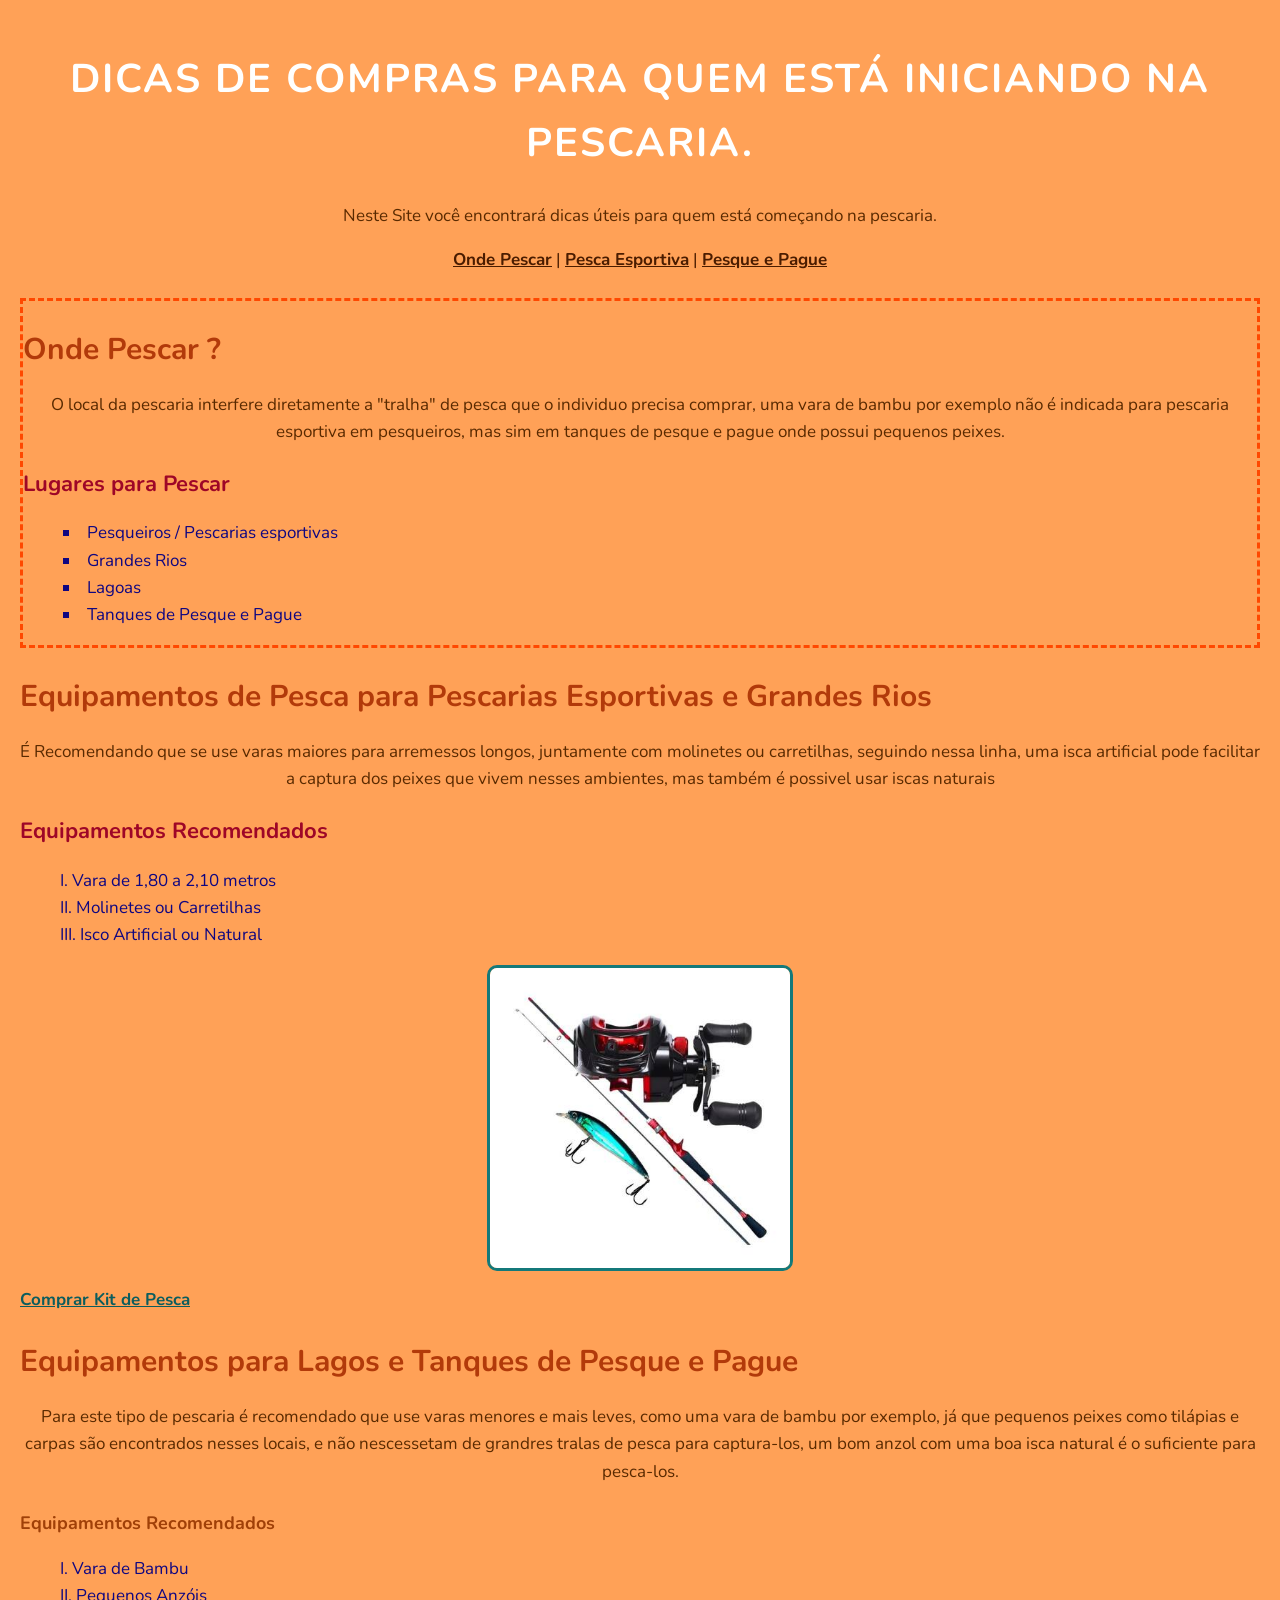
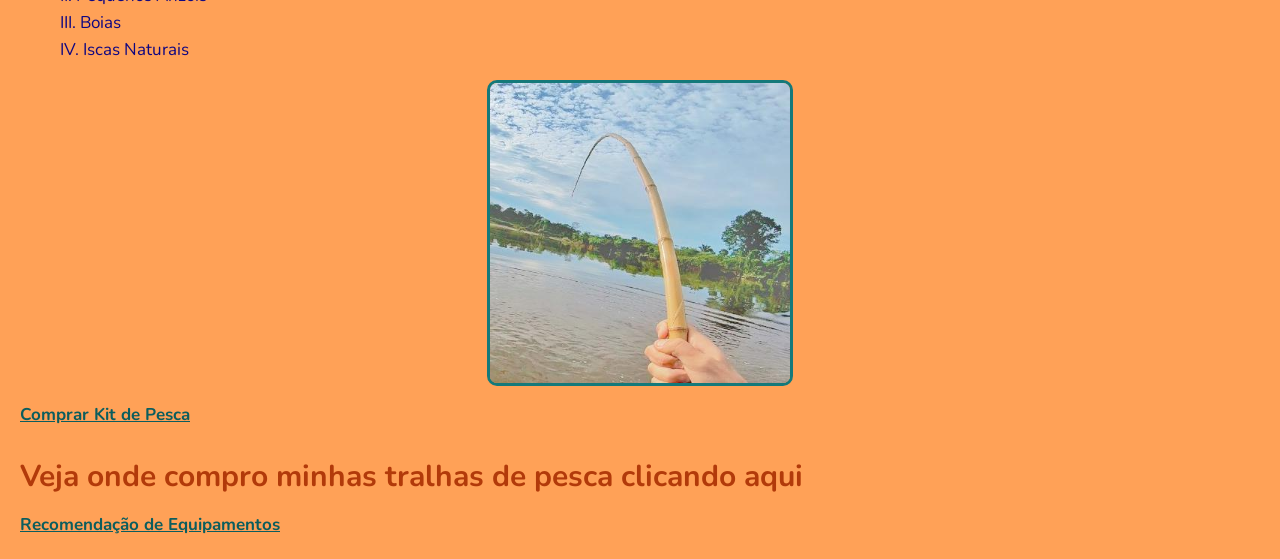
<file: index.html>
<!DOCTYPE html>
<html lang="pt-br">
<head>
    <!-- Metadados da página -->
    <meta charset="UTF-8">
    <meta name="viewport" content="width=device-width, initial-scale=1.0">
    <link rel="icon" href="IconeSItePesca.png" type="image/png">
    <link rel="stylesheet" href="style.css">
    <link rel="stylesheet" href="https://fonts.googleapis.com/css2?family=Nunito:wght@400;700&display=swap">
    <title>World Pesca</title>
</head>
        <!-- Corpo da página -->

<body>
    <!-- Cabeçalho com título principal e menu -->
    <header>
        <h1>Dicas de compras para quem está iniciando na pescaria.</h1>
        <p>Neste Site você encontrará dicas úteis para quem está começando na pescaria.</p>

        <!-- Menu com links internos (âncoras) -->
        <nav>
            <a href="#onde-pescar">Onde Pescar</a> |
            <a href="#esportiva">Pesca Esportiva</a> |
            <a href="#pesque-pague">Pesque e Pague</a>
        </nav>
    </header>

    <main>

        <!-- Seção de Locais de Pescaria -->
        <section id="onde-pescar">
            <h2>Onde Pescar ?</h2>
            <p> O local da pescaria interfere diretamente a "tralha" de pesca que o individuo precisa comprar,
                uma vara de bambu por exemplo não é indicada para pescaria esportiva em pesqueiros, mas sim em tanques de 
                pesque e pague onde possui pequenos peixes.</p>

            <h3>Lugares para Pescar</h3>
            <ul>
                <li>Pesqueiros / Pescarias esportivas</li>
                <li>Grandes Rios</li>
                <li>Lagoas</li>
                <li>Tanques de Pesque e Pague</li>
            </ul>
        </section>

        <!-- Seção de Equipamentos para Pescar Esportivas e em Grandes Rios -->
        <section id="esportiva">
            <h2>Equipamentos de Pesca para Pescarias Esportivas e Grandes Rios </h2>
            <p> É Recomendando que se use varas maiores para arremessos longos, juntamente com molinetes ou carretilhas,
                seguindo nessa linha, uma isca artificial pode facilitar a captura dos peixes que vivem nesses ambientes, 
                mas também é possivel usar iscas naturais </p>

            <h3>Equipamentos Recomendados</h3>
            <ol>
                <li>Vara de 1,80 a 2,10 metros</li>
                <li>Molinetes ou Carretilhas</li>
                <li>Isco Artificial ou Natural</li>
            </ol>
            <img src="ImagemVaraPesca.jpeg" alt="Kit Vara de Pesca Para Grandes Rios" width="300">
            <a href="https://www.magazineluiza.com.br/kit-pesca-carretilha-lado-esquerdo-vara-e-isca-artificial-cmik/p/ed0g5ge614/es/pscr/?srsltid=AU7gw4XVaGit6JQfm1sjHjqNWZbo3PRQTHrBaAHN6q7CBs8ZIMg9UsVx4g%3D%3D&sellerId=CMik&sellerName=CMik&sellerType=Marketplace&sellerId=CMik&sellerName=CMik&sellerType=Marketplace" target="_blank"> Comprar Kit de Pesca</a>
        </section>

        <!-- Seção de Equipamentos para Lagos e Tanques de Pesque e Pague -->
        <section id="pesque-pague">
            <h2> Equipamentos para Lagos e Tanques de Pesque e Pague</h2>
            <p> Para este tipo de pescaria é recomendado que use varas menores e mais leves, como uma vara de bambu por exemplo,
                já que pequenos peixes como tilápias e carpas são encontrados nesses locais, e não nescessetam de grandres
                tralas de pesca para captura-los, um bom anzol com uma boa isca natural é o suficiente para pesca-los.</p>

            <h4>Equipamentos Recomendados</h4>
            <ol>
                <li>Vara de Bambu</li>
                <li>Pequenos Anzóis</li>
                <li>Boias</li>
                <li>Iscas Naturais</li>
            </ol>

            <img src="VaradeBambu.jpg" alt="Pessoa Segurando vara de bambu" width="300">
            <a href="https://www.mercadolivre.com.br/vara-de-bambu-3metros-com-pernada-para-pesca-de-tilapia/up/MLBU1120923739" target="_blank"> Comprar Kit de Pesca</a>
            <h2>Veja onde compro minhas tralhas de pesca clicando aqui</h2>
            <a href="index(2).html"> Recomendação de Equipamentos</a>
        </section>

    </main>

</body>
</html>
</file>
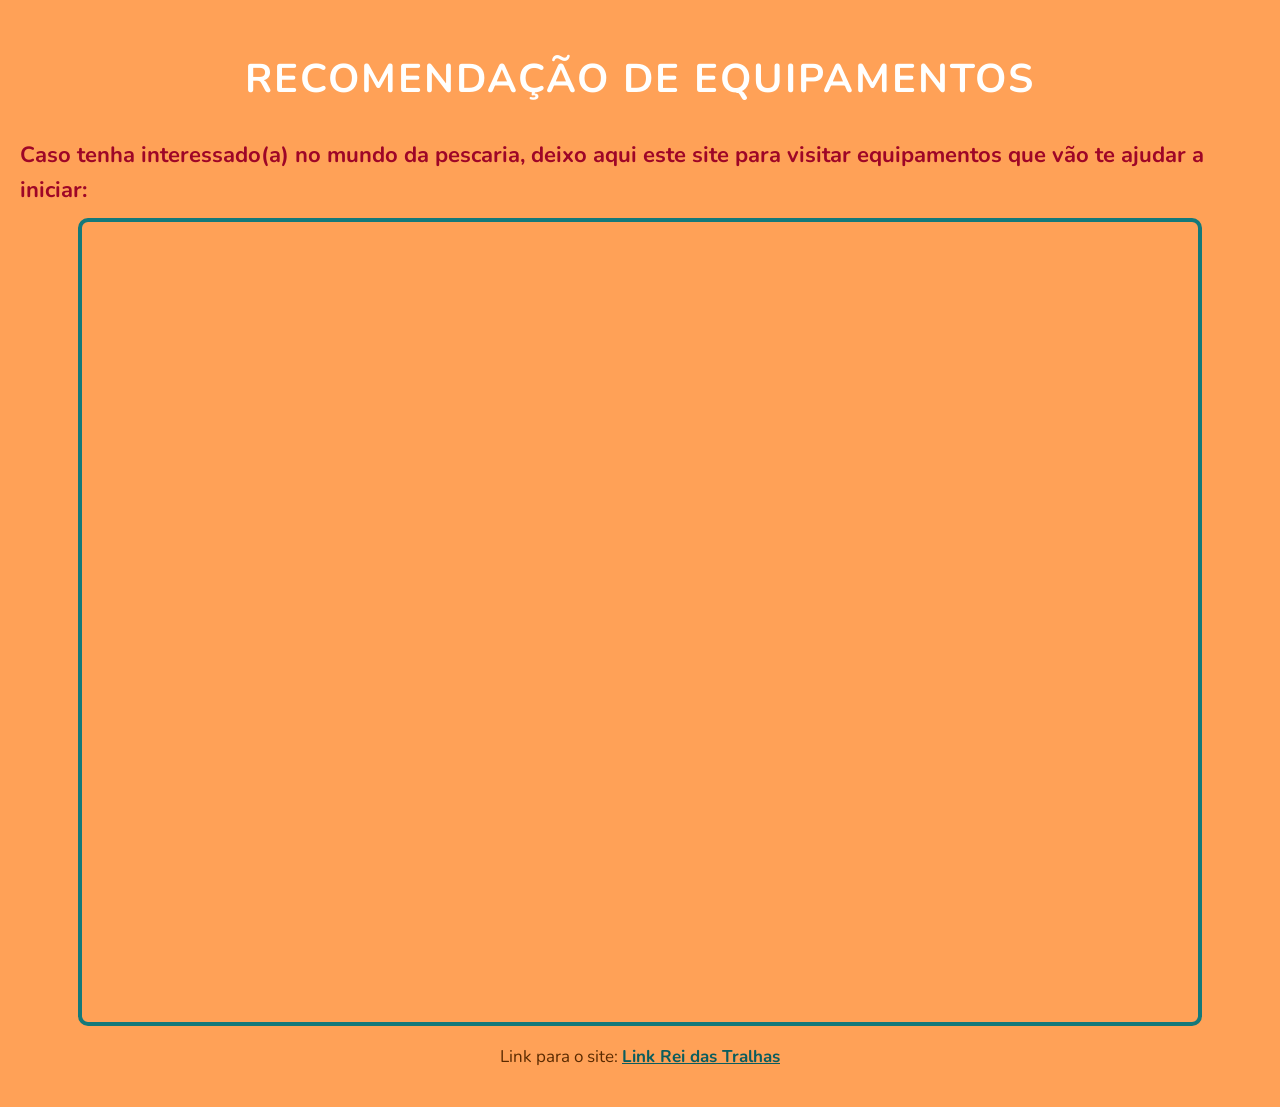
<file: index(2).html>
<!DOCTYPE html>
<html lang="en">
<head>
    <meta charset="UTF-8">
    <meta name="viewport" content="width=device-width, initial-scale=1.0">
    <title>Recomendação Equipamentos</title>
    <link rel="stylesheet" href="style.css">
    <link rel="stylesheet" href="https://fonts.googleapis.com/css2?family=Nunito:wght@400;700&display=swap">
</head>
<body>
    <h1>Recomendação de Equipamentos</h1>
    
          <!-- Seção do site recomendado -->
        <section>
            <h3> Caso tenha interessado(a) no mundo da pescaria, deixo aqui este site para visitar equipamentos que vão te ajudar a iniciar:</h3>
            <iframe src="https://www.reidastralhas.com.br/?gad_source=1&gad_campaignid=21188457084&gclid=CjwKCAjw0LzWBhBOEiwAKQd0cOm_PzDlhtynstbBP4c6ECmZ2WY1TrpKjd3HXaoXgO1N72It107G-xoCF8IQAvD_BwE" width="800" height="550" frameborder="0"></iframe>
            <p>Link para o site: <a href="https://www.reidastralhas.com.br/?gad_source=1&gad_campaignid=21188457084&gclid=CjwKCAjw0LzWBhBOEiwAKQd0cOm_PzDlhtynstbBP4c6ECmZ2WY1TrpKjd3HXaoXgO1N72It107G-xoCF8IQAvD_BwE" target="_blank">Link Rei das Tralhas</a></p>
        </section>
</body>
</html>
</file>
<file: style.css>
/* style.css do Site World PEsca */

body{
    background-color: #ffa157;
    font-family: 'Nunito', sans-serif;
    font-size: 17px;
    line-height: 1.6;
    margin: 0;
    padding: 20px;
}

h1{
    color: #fffffe;
    font-size: 40px;
    text-align: center;
    text-transform: uppercase;
    letter-spacing: 2px;
}

h2{
    color: #b23a0a;
    font-size: 30px;
}

h3 {
    color: #9e0627;
    font-size: 22px;
}

h4 {
    color: #a04008;
    font-size: 18px;
}

/* Seletores h2,h3,h4 Agrupados */
h2, h3, h4 {
    margin-bottom: 10px;
}

p{
    text-align: center;
    color: #5a2a00;
}

header{
    text-align: center;
    padding-bottom: 10px;
    color: #4a1c00;
}

nav{
    margin-bottom: 15px;
}

nav a {
    color: #4a1c00;
}

/* Seletor de classe */
.secao {
    background-color: #ffffff;
    max-width: 900px;
    margin: 25px auto;
    padding: 25px;
    border-width: 10px;
    border-style: solid;
    border-color: #14797a;
    border-radius: 12px;
}

.botao-compra {
    display: inline-block;
    background-color: #c2571a;
    color: #ffffff;
    text-decoration: none;
    font-weight: 700;
    padding: 10px 18px;
    margin-top: 10px;
    border-radius: 8px;
}

/* Seletor de id */
#onde-pescar {
    border-color: #ff4800;
    border-style: dashed;
}

/* Listas */
ul, ol {
    list-style-position: inside;
}

ul {
    list-style-type: square;
    color: #0f0681;
}

ol {
    list-style-type: upper-roman;
    color: #0f0681;
}

img {
    display: block;
    margin: 15px auto;
    border: 3px solid #14797a;
    border-radius: 10px;
}

a {
    color: #0b5d5e;
    font-weight: 700;
}

/* Efeito hover nos links */
a:hover {
    color: #c2571a;
    text-decoration: underline;
}

.botao-compra:hover {
    background-color: #0b5d5e;
    color: #ffffff;
}

nav a:hover {
    color: #ffffff;
}

iframe {
    display: block;
    margin: 0 auto;
     width: 90%;
    height: 800px;
    max-width: 100%;
    border: 4px solid #14797a;
    border-radius: 10px;
}
</file>
